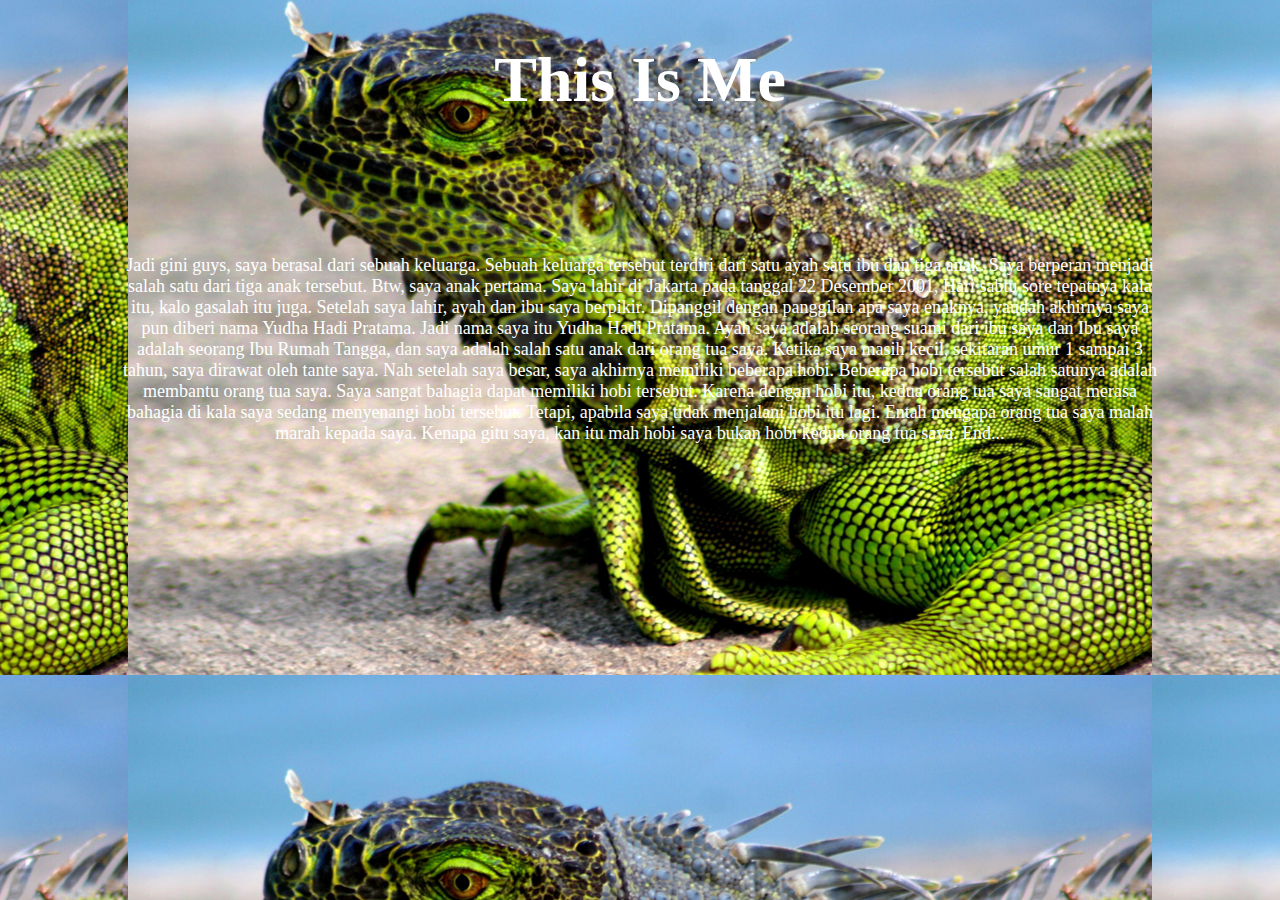
<file: index2.html>
<!DOCTYPE html>
<html>
<head>

	<title>Hobi dan Keluarga saya yaa</title>

<link rel="stylesheet" type="text/css" href="hilih.css">

<font size="6" color="white"><center><h1>This Is Me</h1></center></font>



</head>
<body>
	<center>
	<content>
		<div class="box">


<font size="4" color="white">
<p>Jadi gini guys, saya berasal dari sebuah keluarga. Sebuah keluarga tersebut terdiri dari satu ayah satu ibu dan tiga anak. Saya berperan menjadi salah satu dari tiga anak tersebut. Btw, saya anak pertama. Saya lahir di Jakarta pada tanggal 22 Desember 2001, Hari sabtu sore tepatnya kala itu, kalo gasalah itu juga. Setelah saya lahir, ayah dan ibu saya berpikir. Dipanggil dengan panggilan apa saya enaknya, yaudah akhirnya saya pun diberi nama Yudha Hadi Pratama. Jadi nama saya itu Yudha Hadi Pratama. Ayah saya adalah seorang suami dari ibu saya dan Ibu saya adalah seorang Ibu Rumah Tangga, dan saya adalah salah satu anak dari orang tua saya. Ketika saya masih kecil, sekitaran umur 1 sampai 3 tahun, saya dirawat oleh tante saya. Nah setelah saya besar, saya akhirnya memiliki beberapa hobi. Beberapa hobi tersebut salah satunya adalah membantu orang tua saya. Saya sangat bahagia dapat memiliki  hobi tersebut. Karena dengan hobi itu, kedua orang tua saya sangat merasa bahagia di kala saya sedang menyenangi hobi tersebut. Tetapi, apabila saya tidak menjalani hobi itu lagi. Entah mengapa orang tua saya malah marah kepada saya. Kenapa gitu saya, kan itu mah hobi saya bukan hobi kedua orang tua saya. End...</p>

</content>
</div>
</center>
</font>










</body>
</html>
</file>
<file: hilih.css>
body{
	margin: 0;
	padding: 0;
	background-image:  url(lagarto17.jpg);
background-position: center;
background-repeat: 
height: 70%;
widht: 70%;
}



.box{
	background: ;
	padding: 40px;
	margin: 80px;

}
</file>
